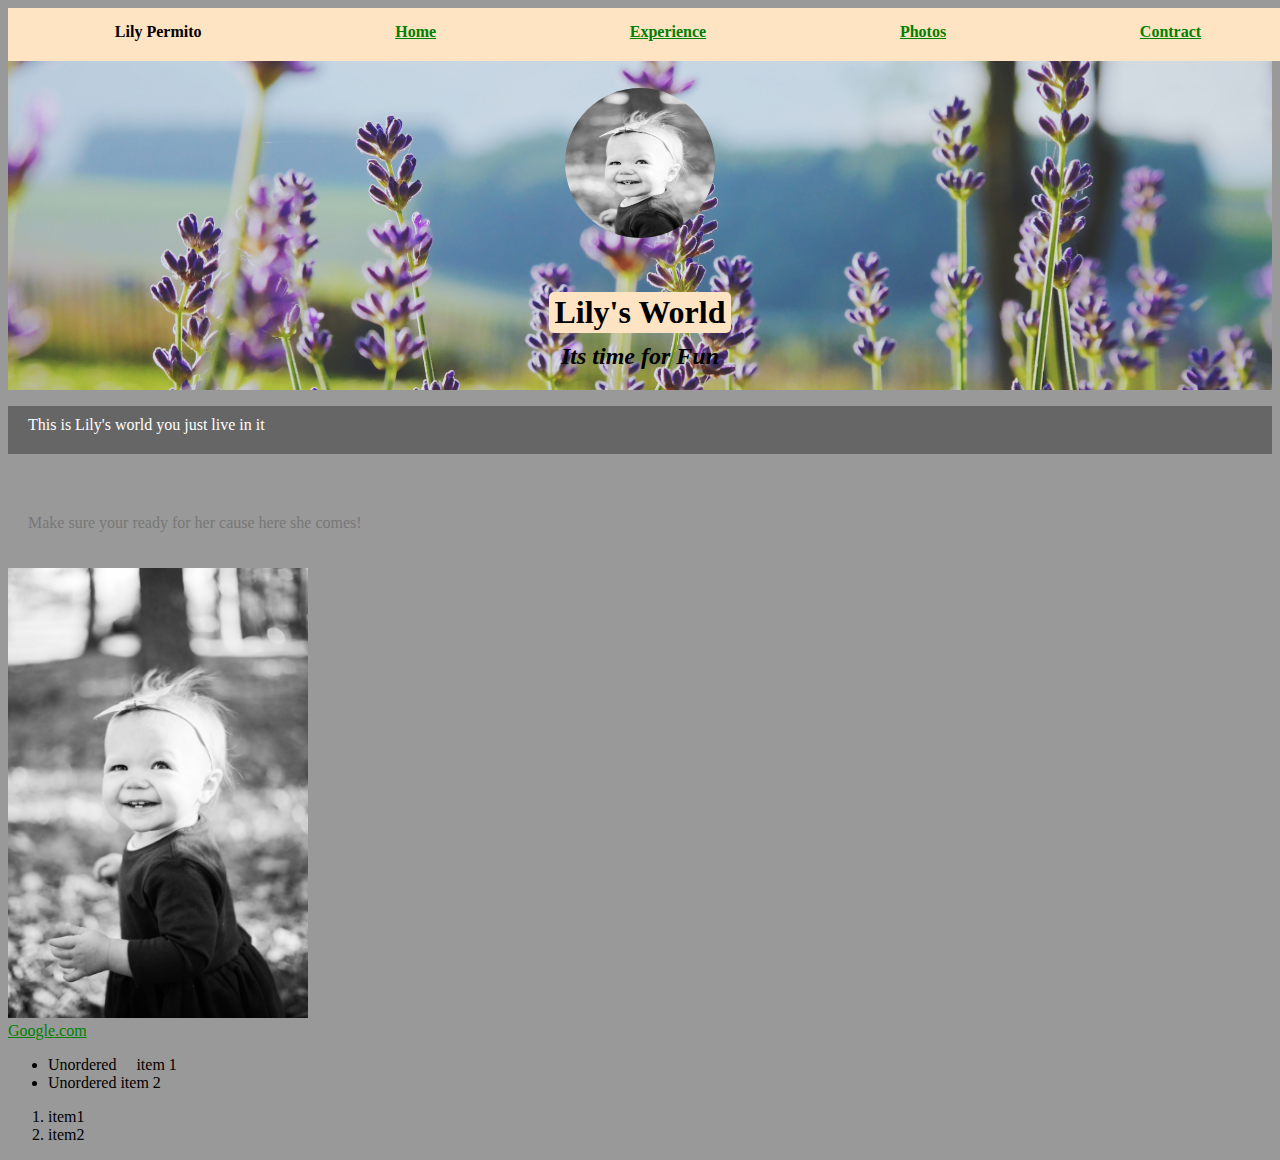
<file: index.html>
<!Doctype html>
<html>
<head>
            <! title tag is used for the Website tab >
    <title>Custom Website</title>
    <link href="website.css" rel="stylesheet" type="text/css">
</head> 
    
<body>
    
    <div class="main-nav">
        <ul class="nav">
            <li class="name">Lily Permito</li>
            <li><a href="#">Home</a></li>
            <li><a href="page2.html">Experience</a></li>
            <li><a href="page3.html">Photos</a></li>
            <li><a href="#">Contract</a></li>
        </ul>
    </div>
    
    <header>
        <img src="Photo2.jpg" alt="Picture of Lily" class="profile-image">
        <h1 class="tag name"><strong>Lily's World</strong></h1>
        <h2 class="flare"><em>Its time for Fun</em></h2>
    </header>
    
    <p>
        This is Lily's world you just live in it       
    </p>
    
     <! br creates a line break>
    
    
    <br> 
    
    <p class="secondary">
    Make sure your ready for her cause here she comes!
    </p>
    
            
    
    <img src="Photo1.jpg" width="300">
    
    <br>
    
            <! a defines a hyperlink>
            <! href is and element that indicates the links destination>
                <! side note on displaying elements>
                <! Inline elements do not force new lines before or after>
                <! Block elements have lines appear before and after>
                <! Hidden elements never display like meta tags and style>
    
    <a href="http://www.google.com" target="_blank">Google.com</a>
    
    <br>
            <! &nbsp; adds a space between somthing>
    
        <ul>
            <li>Unordered &nbsp; &nbsp; item 1</li>
            <li>Unordered item 2</li>
        </ul>
            <! ol ordered list will add a number before it>
        <ol>  
        <li>item1</li>
        <li>item2</li>  
        </ol>
     
</body>
    
</html>
</file>
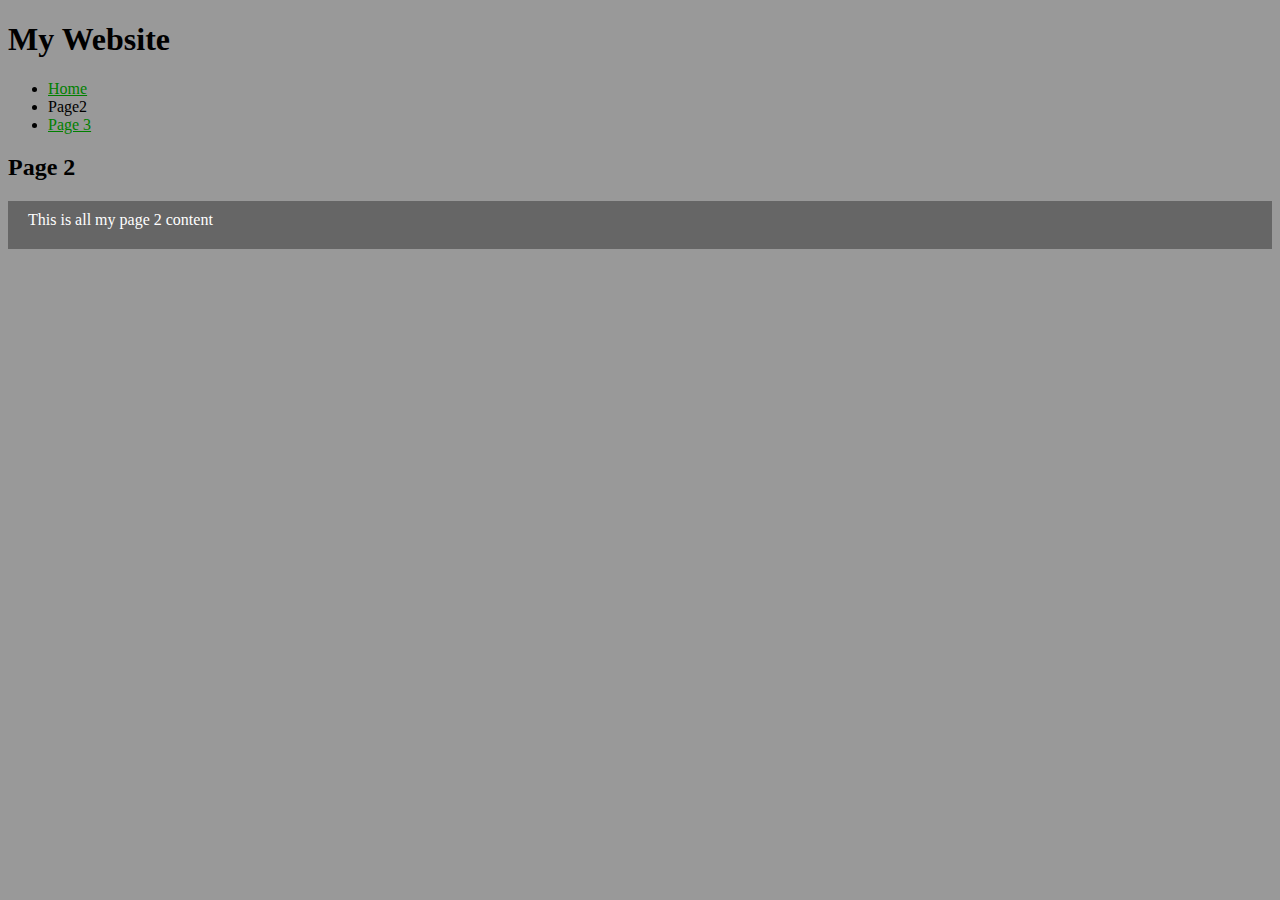
<file: page2.html>
<!doctype html>
<html>

    <head>
        <title> Page 2</title>
         <link href="website.css" rel="stylesheet" type="text/css">
    </head>
    
    <body>
        <h1>My Website</h1>
        <ul>
            <li><a href="index.html">Home</a></li>
            <li>Page2</li>
            <li><a href="page3.html">Page 3</a></li>
        </ul>
        <h2>Page 2</h2>
        <p>This is all my page 2 content</p>
    </body>



</html>
</file>
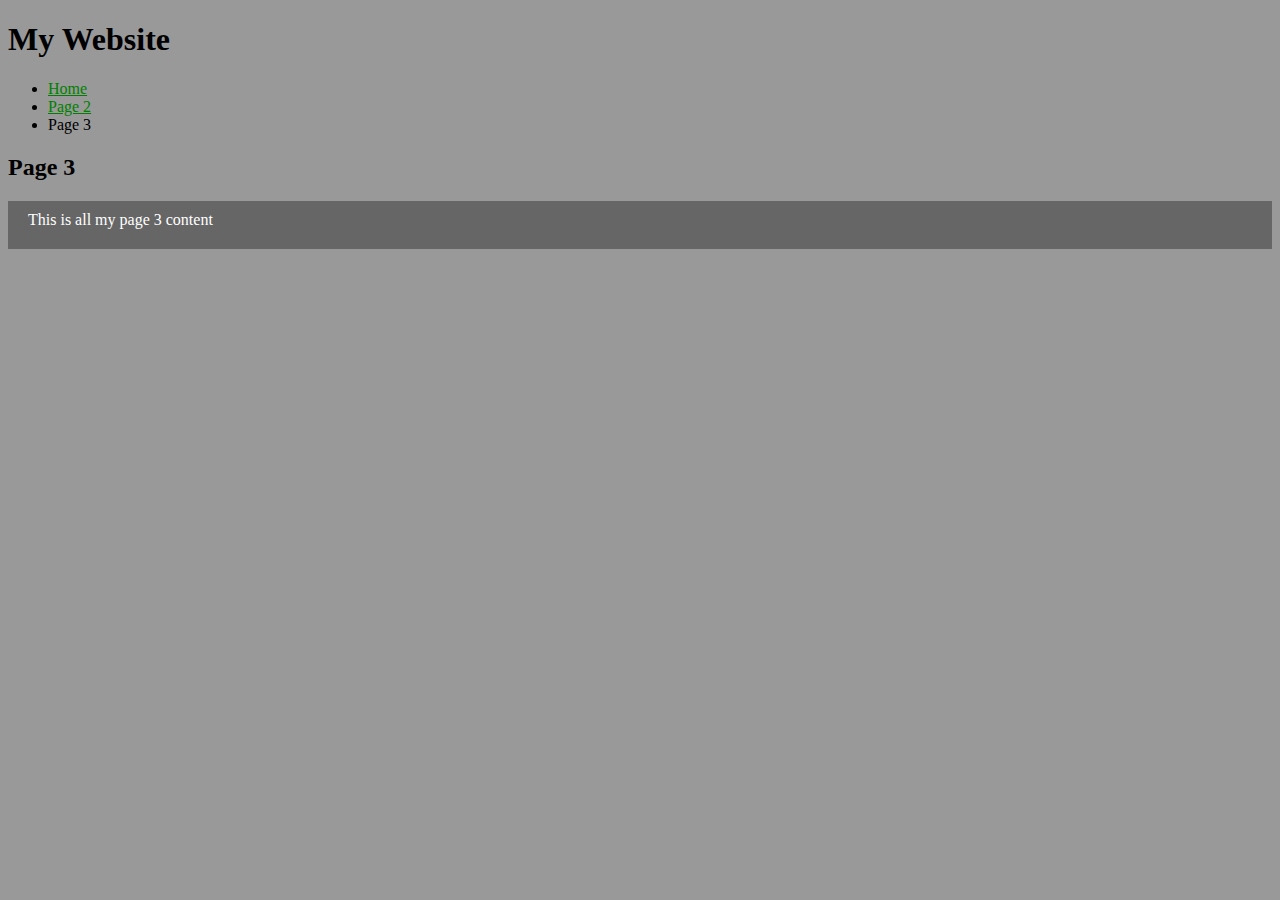
<file: page3.html>
<!doctype html>
<html>

    <head>
        <title> Page 3</title>
         <link href="website.css" rel="stylesheet" type="text/css">
    </head>
    
    <body>
        <h1>My Website</h1>
        <ul>
            <li><a href="index.html">Home</a></li>
            <li><a href="page2.html">Page 2</a></li>
            <li>Page 3</li>
        </ul>
        <h2>Page 3</h2>
        <p>This is all my page 3 content</p>
    </body>



</html>
</file>
<file: website.css>
body{
    background: #999;
}

.main-nav {
    width: 100%;
    background: bisque;  
    min-height: 30px;
    padding: 10px;
    position: fixed;
    text-align: center;
}

.nav{
    display: flex;
    justify-content: space-around;
    font-weight: 700;
    list-style-type: none;
    margin: 0 auto;
    padding: 0;
}

.nav .name {
    display: ;
}

.nav li{
    padding: 5px 10px 10px 10px;
}

.nav a {
    transition: all .5s;
}

.nav a:hover{
    color: black;
}

header {
    text-align: center;
    background: url(lavender2.jpg) no-repeat top center;
    background-size: 100px;
    overflow: hidden;
    padding-top: 60px;
    background-size: 100%;
}

header .profile-image {
    margin: 20px 30px 40px;
    width: 150px;
    height: 150px;
    border-radius: 50%;
    border: 3px green;
    transition: all .5s;
}

.tag {
    background: bisque;
    color: black;
    padding: 2px 5px;
    border-radius: 5px;
    display: table;
    margin: 10px auto;
    font-family: serif;
}

.flare {
    color: black;
    margin-top: 2px;
}

h1 {
    color: black;
    margin-bottom: none;
}

h2 {
    margin: none;
}

a {
    color: green;
}

p {
    background: #666;
    color: white;
    padding: 10px 10px 20px 20px;    
}

.secondary {
    background: none;
    color: #777;
}
</file>
